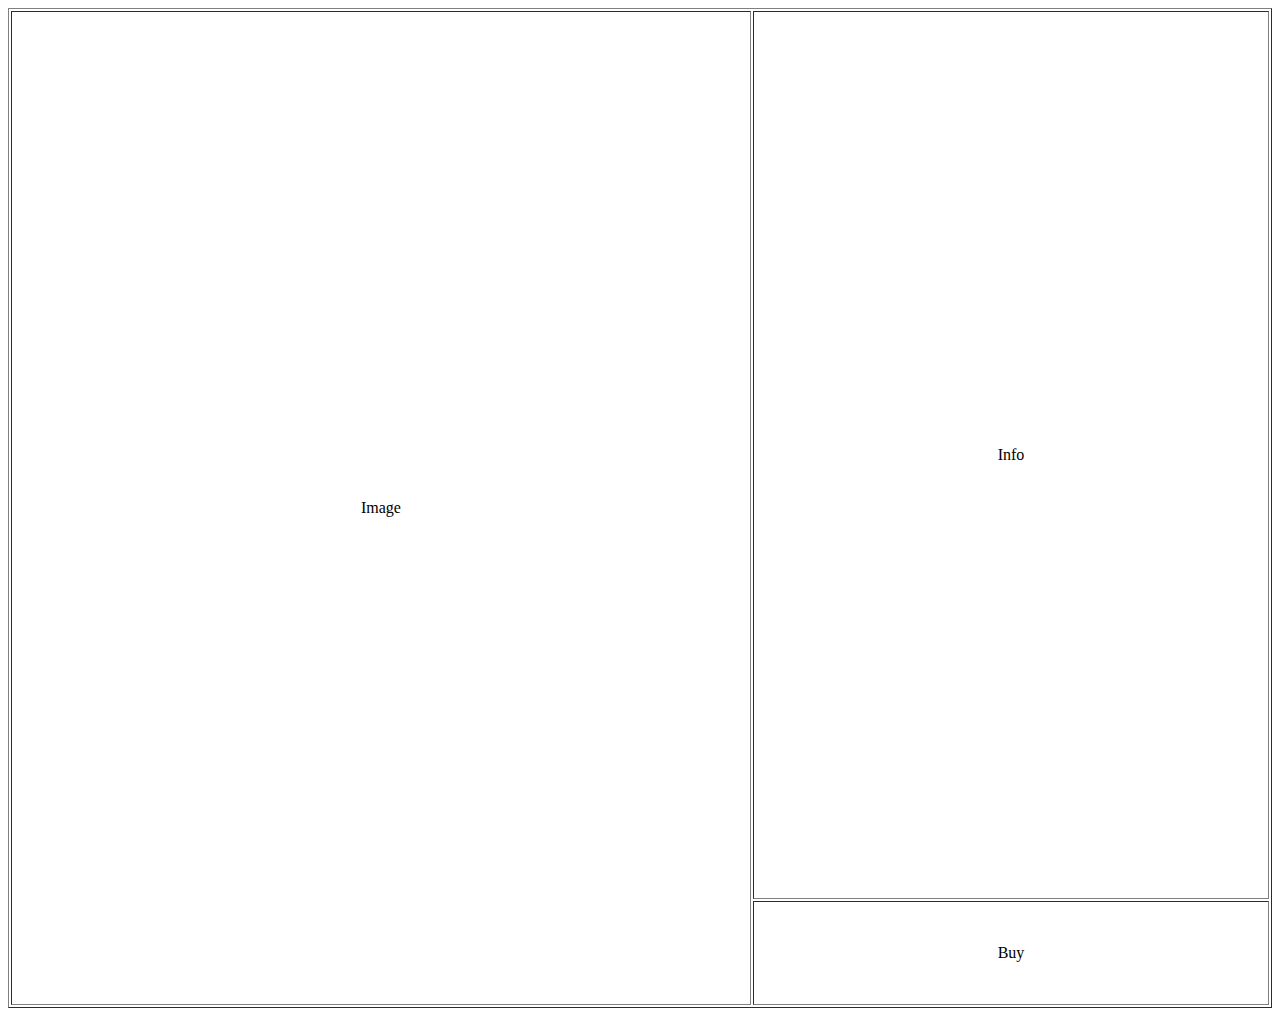
<file: CarAuto/wwwroot/detailpage.html>
﻿<!DOCTYPE html>
<html>
<head>
    <meta charset="utf-8" />
    <title>DetailCar</title>
</head>
<body>
    <table border="1" style="width: 100%;height:1000px; text-align:center">
        <tbody>
            <tr>
                <td rowspan="2">Image</td>
                <td>Info</td>
            </tr>
            <tr>
                <td height="100px">Buy</td>
            </tr>
        </tbody>
    </table>
</body>
</html>
</file>
